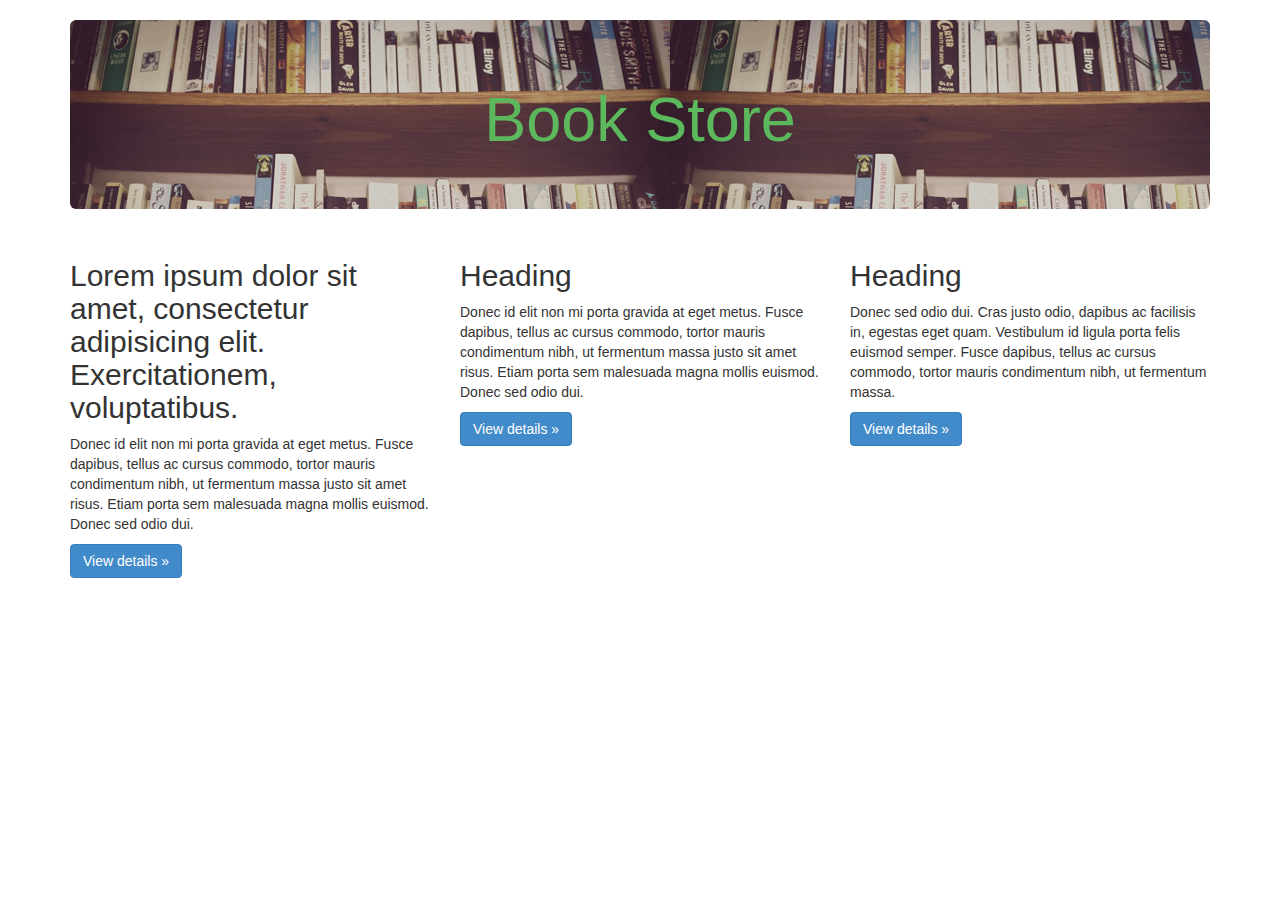
<file: src/main/webapp/WEB-INF/html/index.html>
<!DOCTYPE html>

<html lang="en">
  <head>
    <meta charset="utf-8">

    <link rel="icon" href="../../WEB-INF/img/icon.png" type="image/png">

    <title>Justified Nav Template for Bootstrap</title>

    <!-- Bootstrap core CSS -->
    <link href="../../WEB-INF/css/bootstrap.css" rel="stylesheet" type="text/css">

    <link href="../../WEB-INF/css/justified-nav.css" rel="stylesheet" type="text/css">
  </head>


  <body>
    <div class="container">

      <!-- Jumbotron -->
      <div class="jumbotron">
        <h1>Book Store</h1>
        <!--<p><a class="btn btn-lg btn-success" href="#" role="button">Get started today</a></p>-->
      </div>

      <!-- Example row of columns -->
      <div class="row">
        <div class="col-lg-4">
          <h2>Lorem ipsum dolor sit amet, consectetur adipisicing elit. Exercitationem, voluptatibus.</h2>
          <p>Donec id elit non mi porta gravida at eget metus. Fusce dapibus, tellus ac cursus commodo, tortor mauris condimentum nibh, ut fermentum massa justo sit amet risus. Etiam porta sem malesuada magna mollis euismod. Donec sed odio dui. </p>
          <p><a class="btn btn-primary" href="#" role="button">View details &raquo;</a></p>
        </div>
        <div class="col-lg-4">
          <h2>Heading</h2>
          <p>Donec id elit non mi porta gravida at eget metus. Fusce dapibus, tellus ac cursus commodo, tortor mauris condimentum nibh, ut fermentum massa justo sit amet risus. Etiam porta sem malesuada magna mollis euismod. Donec sed odio dui. </p>
          <p><a class="btn btn-primary" href="#" role="button">View details &raquo;</a></p>
       </div>
        <div class="col-lg-4">
          <h2>Heading</h2>
          <p>Donec sed odio dui. Cras justo odio, dapibus ac facilisis in, egestas eget quam. Vestibulum id ligula porta felis euismod semper. Fusce dapibus, tellus ac cursus commodo, tortor mauris condimentum nibh, ut fermentum massa.</p>
          <p><a class="btn btn-primary" href="#" role="button">View details &raquo;</a></p>
        </div>

      </div>
    </div>
  </body>
</html>
</file>
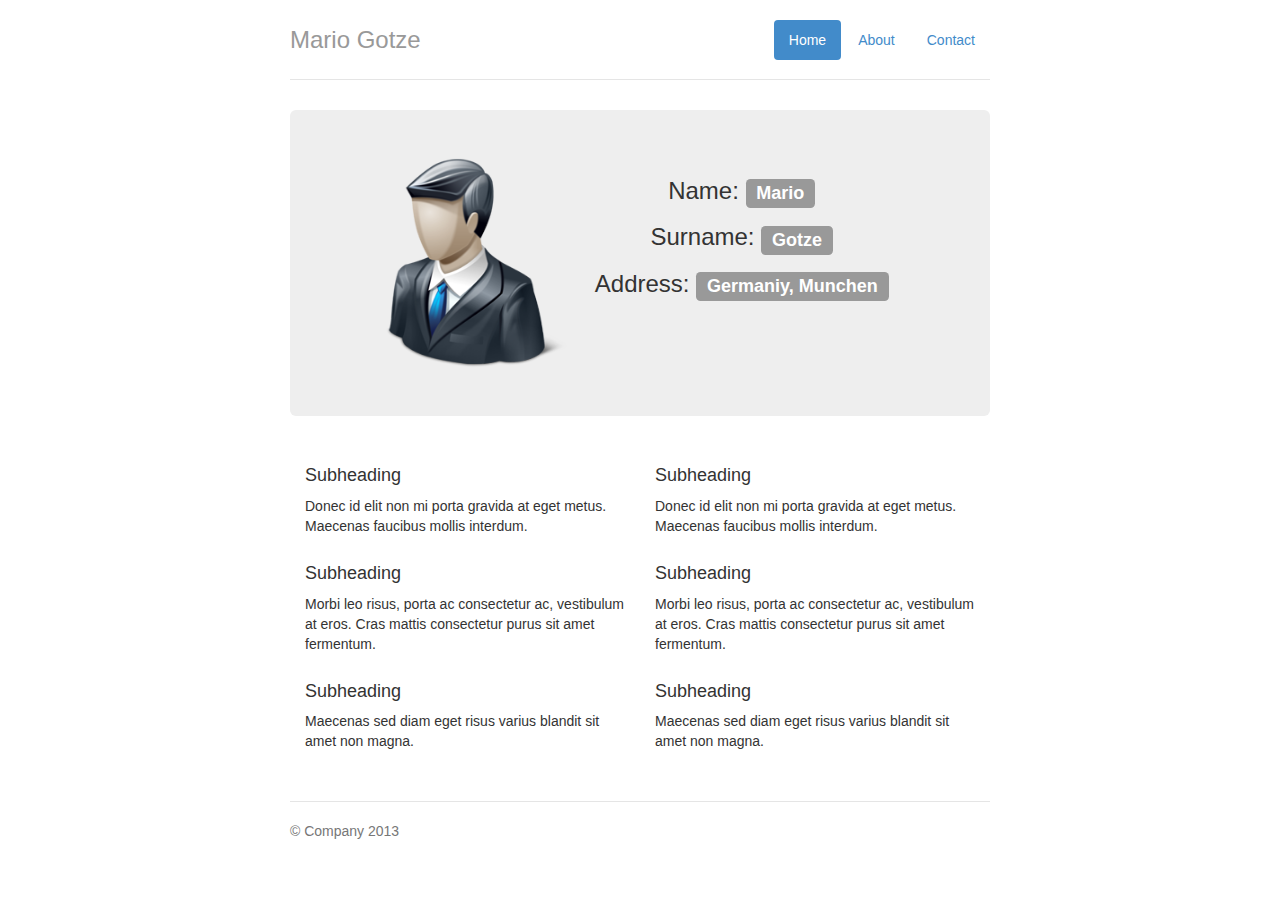
<file: src/main/webapp/WEB-INF/resources/html/test.html>
<!DOCTYPE html>
<html>
<head>
    <title>Test</title>

    <link rel="stylesheet" href="../css/bootstrap.css"/>
    <link rel="stylesheet" href="../css/jumbotron-narrow.css"/>

</head>
<body>

<div class="container">
    <div class="header">
        <ul class="nav nav-pills pull-right">
            <li class="active"><a href="#">Home</a></li>
            <li><a href="#">About</a></li>
            <li><a href="#">Contact</a></li>
        </ul>
        <h3 class="text-muted">Mario Gotze</h3>
    </div>

    <div class="jumbotron">
        <div class="row">
            <div class="col-lg-4">
                <img src="../img/user.png" width="230" height="210">
            </div>

            <div class="col-lg-8">
                <h3>Name: <span class="label label-default">Mario</span></h3>
                <h3>Surname: <span class="label label-default">Gotze</span></h3>
                <h3>Address: <span class="label label-default">Germaniy, Munchen</span></h3>
            </div>
        </div>
    </div>

    <div class="row marketing">
        <div class="col-lg-6">
            <h4>Subheading</h4>

            <p>Donec id elit non mi porta gravida at eget metus. Maecenas faucibus mollis interdum.</p>

            <h4>Subheading</h4>

            <p>Morbi leo risus, porta ac consectetur ac, vestibulum at eros. Cras mattis consectetur purus sit amet
                fermentum.</p>

            <h4>Subheading</h4>

            <p>Maecenas sed diam eget risus varius blandit sit amet non magna.</p>
        </div>

        <div class="col-lg-6">
            <h4>Subheading</h4>

            <p>Donec id elit non mi porta gravida at eget metus. Maecenas faucibus mollis interdum.</p>

            <h4>Subheading</h4>

            <p>Morbi leo risus, porta ac consectetur ac, vestibulum at eros. Cras mattis consectetur purus sit amet
                fermentum.</p>

            <h4>Subheading</h4>

            <p>Maecenas sed diam eget risus varius blandit sit amet non magna.</p>
        </div>
    </div>

    <div class="footer">
        <p>&copy; Company 2013</p>
    </div>

</div>
<!-- /container -->

</body>
</html>
</file>
<file: src/main/webapp/WEB-INF/css/justified-nav.css>
body {
        padding-top: 20px;
}

.footer {
        border-top: 1px solid #eee;
        margin-top: 40px;
        padding-top: 40px;
        padding-bottom: 40px;
}

/* Main marketing message and sign up button */
.jumbotron {
        text-align: center;
        background-color: transparent;
}
.jumbotron .btn {
        font-size: 21px;
        padding: 14px 24px;
}

/* Customize the nav-justified links to be fill the entire space of the .navbar */

.nav-justified {
        background-color: #eee;
        border-radius: 5px;
        border: 1px solid #ccc;
}
.nav-justified > li > a {
        margin-bottom: 0;
        padding-top: 15px;
        padding-bottom: 15px;
        color: #777;
        font-weight: bold;
        text-align: center;
        border-bottom: 1px solid #d5d5d5;
        background-color: #e5e5e5; /* Old browsers */
        background-repeat: repeat-x; /* Repeat the gradient */
        background-image: -moz-linear-gradient(top, #f5f5f5 0%, #e5e5e5 100%); /* FF3.6+ */
        background-image: -webkit-gradient(linear, left top, left bottom, color-stop(0%,#f5f5f5), color-stop(100%,#e5e5e5)); /* Chrome,Safari4+ */
        background-image: -webkit-linear-gradient(top, #f5f5f5 0%,#e5e5e5 100%); /* Chrome 10+,Safari 5.1+ */
        background-image: -o-linear-gradient(top, #f5f5f5 0%,#e5e5e5 100%); /* Opera 11.10+ */
        filter: progid:DXImageTransform.Microsoft.gradient( startColorstr='#f5f5f5', endColorstr='#e5e5e5',GradientType=0 ); /* IE6-9 */
        background-image: linear-gradient(top, #f5f5f5 0%,#e5e5e5 100%); /* W3C */
}
.nav-justified > .active > a,
.nav-justified > .active > a:hover,
.nav-justified > .active > a:focus {
        background-color: #ddd;
        background-image: none;
        box-shadow: inset 0 3px 7px rgba(0,0,0,.15);
}
.nav-justified > li:first-child > a {
        border-radius: 5px 5px 0 0;
}
.nav-justified > li:last-child > a {
        border-bottom: 0;
        border-radius: 0 0 5px 5px;
}

@media (min-width: 768px) {
        .nav-justified {
                max-height: 52px;
        }
        .nav-justified > li > a {
                border-left: 1px solid #fff;
                border-right: 1px solid #d5d5d5;
        }
        .nav-justified > li:first-child > a {
                border-left: 0;
                border-radius: 5px 0 0 5px;
        }
        .nav-justified > li:last-child > a {
                border-radius: 0 5px 5px 0;
                border-right: 0;
        }
}

/* Responsive: Portrait tablets and up */
@media screen and (min-width: 768px) {
        /* Remove the padding we set earlier */
        .masthead,
        .marketing,
        .footer {
                padding-left: 0;
                padding-right: 0;
        }
}
</file>
<file: src/main/webapp/WEB-INF/resources/css/jumbotron-narrow.css>
/* Space out content a bit */
body {
  padding-top: 20px;
  padding-bottom: 20px;
}

/* Everything but the jumbotron gets side spacing for mobile first views */
.header,
.marketing,
.footer {
  padding-left: 15px;
  padding-right: 15px;
}

/* Custom page header */
.header {
  border-bottom: 1px solid #e5e5e5;
}
/* Make the masthead heading the same height as the navigation */
.header h3 {
  margin-top: 0;
  margin-bottom: 0;
  line-height: 40px;
  padding-bottom: 19px;
}

/* Custom page footer */
.footer {
  padding-top: 19px;
  color: #777;
  border-top: 1px solid #e5e5e5;
}

/* Customize container */
@media (min-width: 768px) {
  .container {
    max-width: 730px;
  }
}
.container-narrow > hr {
  margin: 30px 0;
}

/* Main marketing message and sign up button */
.jumbotron {
  text-align: center;
  border-bottom: 1px solid #e5e5e5;
}
.jumbotron .btn {
  font-size: 21px;
  padding: 14px 24px;
}

/* Supporting marketing content */
.marketing {
  margin: 40px 0;
}
.marketing p + h4 {
  margin-top: 28px;
}

/* Responsive: Portrait tablets and up */
@media screen and (min-width: 768px) {
  /* Remove the padding we set earlier */
  .header,
  .marketing,
  .footer {
    padding-left: 0;
    padding-right: 0;
  }
  /* Space out the masthead */
  .header {
    margin-bottom: 30px;
  }
  /* Remove the bottom border on the jumbotron for visual effect */
  .jumbotron {
    border-bottom: 0;
  }
}
</file>
